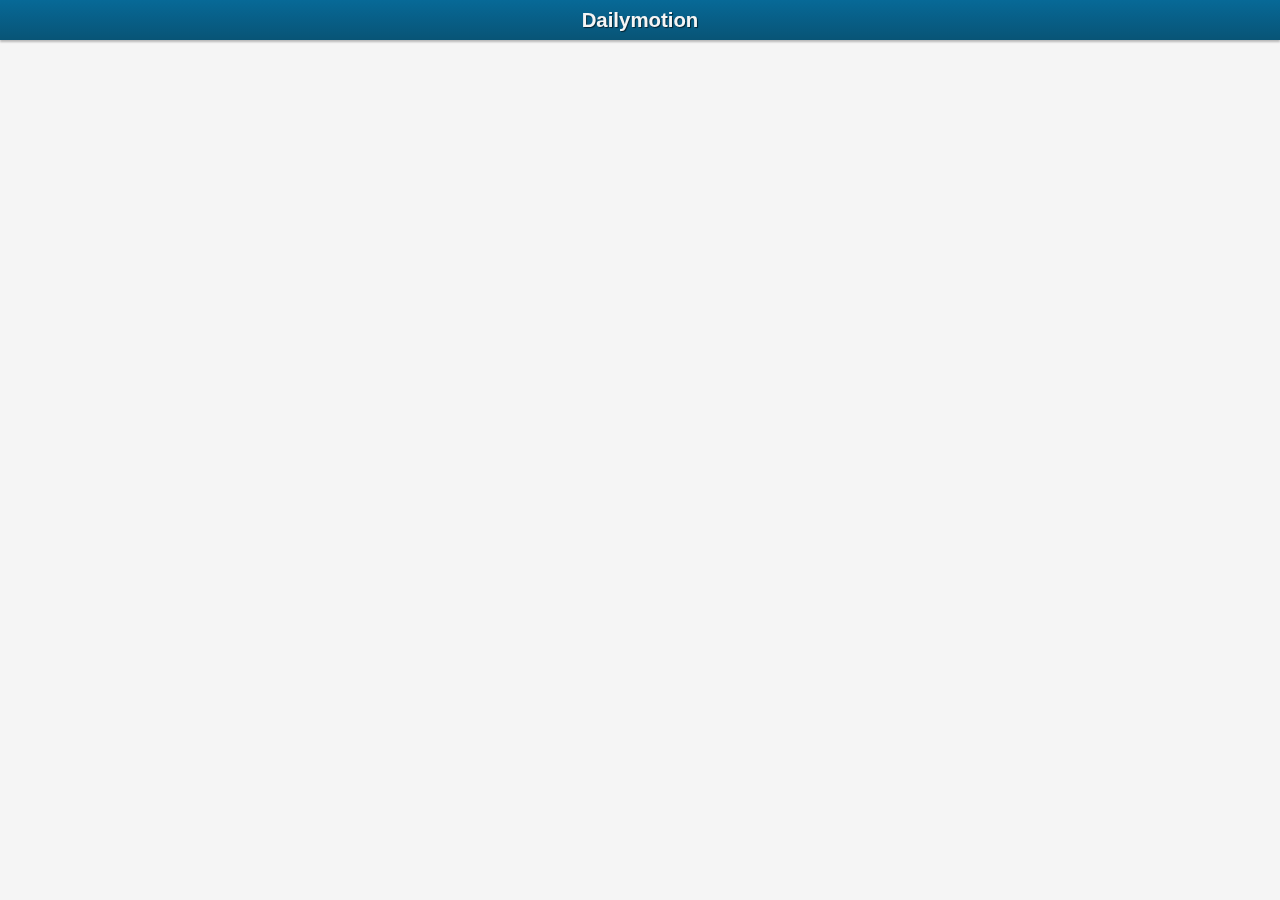
<file: backbone/index.html>
<!doctype html>
<html lang="en">
<head>
    <meta charset="utf-8">
    <meta http-equiv="X-UA-Compatible" content="IE=edge,chrome=1">
    <title>Backbone.js + RequireJS</title>
    <link href="../stylesheets/screen.css" media="screen, projection" rel="stylesheet" type="text/css" />
    <link href="../stylesheets/print.css" media="print" rel="stylesheet" type="text/css" />
    <!--[if IE]>
        <link href="/poc-mvc/stylesheets/ie.css" media="screen, projection" rel="stylesheet" type="text/css" />
    <![endif]-->
    <script data-main="js/main" src="js/lib/require/require.js"></script>
</head>
<body>
    <header>Dailymotion</header>
    <div id="app"></div>
</body>
</html>
</file>
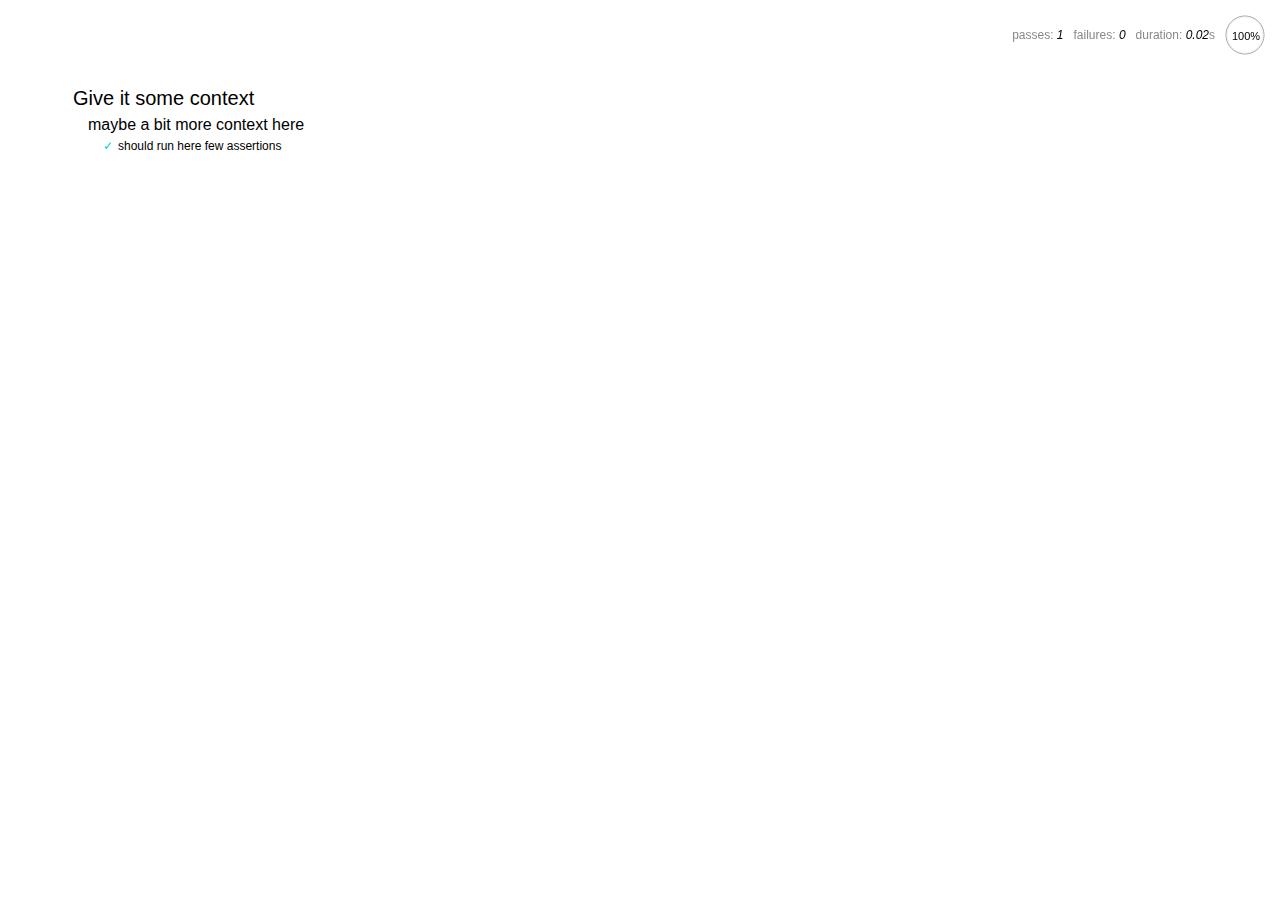
<file: angular/test/index.html>
<!doctype html>
<head>
  <meta charset="utf-8">
  <meta http-equiv="X-UA-Compatible" content="IE=edge,chrome=1">
  <title>Mocha Spec Runner</title>
  <link rel="stylesheet" href="lib/mocha/mocha.css">
</head>
<body>
  <div id="mocha"></div>
  <script src="lib/mocha/mocha.js"></script>
  <script>mocha.setup('bdd')</script>

  <!-- assertion framework -->
  
  <script src="lib/chai.js"></script>
    
      
  <script>expect = chai.expect</script>
      
    
  

  <!-- -->

  <!-- include source files here... -->

  <!-- include spec files here... -->
  <script>
  // replace this by your own specs
  (function() {
    describe('Give it some context', function() {
      describe('maybe a bit more context here', function() {

        it('should run here few assertions', function() {

        });

      });
    });
  })();
  </script>

  <!-- trigger the mocha runner -->
  <script src="runner/mocha.js"></script>

</body>
</html>
</file>
<file: stylesheets/screen.css>
/* Welcome to Compass.
 * In this file you should write your main styles. (or centralize your imports)
 * Import this file using the following HTML or equivalent:
 * <link href="/stylesheets/screen.css" media="screen, projection" rel="stylesheet" type="text/css" /> */
/* line 17, ../../../../../Library/Ruby/Gems/1.8/gems/compass-0.12.2/frameworks/compass/stylesheets/compass/reset/_utilities.scss */
html, body, div, span, applet, object, iframe,
h1, h2, h3, h4, h5, h6, p, blockquote, pre,
a, abbr, acronym, address, big, cite, code,
del, dfn, em, img, ins, kbd, q, s, samp,
small, strike, strong, sub, sup, tt, var,
b, u, i, center,
dl, dt, dd, ol, ul, li,
fieldset, form, label, legend,
table, caption, tbody, tfoot, thead, tr, th, td,
article, aside, canvas, details, embed,
figure, figcaption, footer, header, hgroup,
menu, nav, output, ruby, section, summary,
time, mark, audio, video {
  margin: 0;
  padding: 0;
  border: 0;
  font: inherit;
  font-size: 100%;
  vertical-align: baseline;
}

/* line 22, ../../../../../Library/Ruby/Gems/1.8/gems/compass-0.12.2/frameworks/compass/stylesheets/compass/reset/_utilities.scss */
html {
  line-height: 1;
}

/* line 24, ../../../../../Library/Ruby/Gems/1.8/gems/compass-0.12.2/frameworks/compass/stylesheets/compass/reset/_utilities.scss */
ol, ul {
  list-style: none;
}

/* line 26, ../../../../../Library/Ruby/Gems/1.8/gems/compass-0.12.2/frameworks/compass/stylesheets/compass/reset/_utilities.scss */
table {
  border-collapse: collapse;
  border-spacing: 0;
}

/* line 28, ../../../../../Library/Ruby/Gems/1.8/gems/compass-0.12.2/frameworks/compass/stylesheets/compass/reset/_utilities.scss */
caption, th, td {
  text-align: left;
  font-weight: normal;
  vertical-align: middle;
}

/* line 30, ../../../../../Library/Ruby/Gems/1.8/gems/compass-0.12.2/frameworks/compass/stylesheets/compass/reset/_utilities.scss */
q, blockquote {
  quotes: none;
}
/* line 103, ../../../../../Library/Ruby/Gems/1.8/gems/compass-0.12.2/frameworks/compass/stylesheets/compass/reset/_utilities.scss */
q:before, q:after, blockquote:before, blockquote:after {
  content: "";
  content: none;
}

/* line 32, ../../../../../Library/Ruby/Gems/1.8/gems/compass-0.12.2/frameworks/compass/stylesheets/compass/reset/_utilities.scss */
a img {
  border: none;
}

/* line 116, ../../../../../Library/Ruby/Gems/1.8/gems/compass-0.12.2/frameworks/compass/stylesheets/compass/reset/_utilities.scss */
article, aside, details, figcaption, figure, footer, header, hgroup, menu, nav, section, summary {
  display: block;
}

/* line 9, ../sass/screen.sass */
* {
  -moz-box-sizing: border-box;
  -webkit-box-sizing: border-box;
  box-sizing: border-box;
}

/* line 14, ../sass/screen.sass */
body {
  font-family: "HelveticaNeue-Light", "Helvetica Neue Light", "Helvetica Neue", Helvetica, "Droid sans", "Lucida Grande", "Lucida sans", "Segoe WP", "Segoe", sans-serif !important;
  background: whitesmoke;
  font-size: 12px;
  text-shadow: 0 1px 0 white;
  font-smooth: always;
  -webkit-font-smoothing: antialiased;
}

/* line 25, ../sass/screen.sass */
header {
  height: 40px;
  line-height: 40px;
  background: #085476;
  background: -webkit-gradient(linear, left top, left bottom, color-stop(0, #076997), color-stop(1, #085476)) scroll 0 0 transparent;
  text-align: center;
  color: whitesmoke;
  font-size: 1.7em;
  font-weight: bold;
  text-shadow: 1px 1px 1px rgba(0, 0, 0, 0.6);
  -webkit-box-shadow: 0 2px 2px rgba(0, 0, 0, 0.25);
  -moz-box-shadow: 0 2px 2px rgba(0, 0, 0, 0.25);
  box-shadow: 0 2px 2px rgba(0, 0, 0, 0.25);
  position: fixed;
  top: 0;
  left: 0;
  width: 100%;
  z-index: 1000;
}

/* line 42, ../sass/screen.sass */
h3 {
  font-weight: bold;
  font-size: 1.6em;
  line-height: 1em;
}

/* line 47, ../sass/screen.sass */
h4 {
  font-weight: bold;
  font-size: 1.3em;
  line-height: 1.3em;
}

/* line 52, ../sass/screen.sass */
#app {
  margin-top: 40px;
}

/* line 55, ../sass/screen.sass */
.videolist-item {
  border-top: 1px solid #f8f8f8;
  border-bottom: 1px solid #e0e0e0;
  padding: 7px;
  height: 83px;
  position: relative;
}

/* line 62, ../sass/screen.sass */
.vli-title {
  color: #313131;
  overflow: hidden;
  font-size: 1.2em;
  max-height: 2.2em;
  line-height: 1.1em;
  margin-bottom: 7px;
}

/* line 70, ../sass/screen.sass */
.vli-infos, .vli-title {
  margin-left: 116px;
}

/* line 73, ../sass/screen.sass */
.vli-infos {
  position: absolute;
  bottom: 6px;
}

/* line 77, ../sass/screen.sass */
.vli-owner {
  color: #858585;
  font-size: 1em;
  font-weight: bold;
  margin-bottom: 3px;
}

/* line 83, ../sass/screen.sass */
.vli-thumbnail {
  width: 109px;
  height: 69px;
  float: left;
  border-radius: 2px;
  background-size: cover;
  -webkit-box-shadow: 0 1px 2px rgba(0, 0, 0, 0.25);
  -moz-box-shadow: 0 1px 2px rgba(0, 0, 0, 0.25);
  box-shadow: 0 1px 2px rgba(0, 0, 0, 0.25);
}

/* line 91, ../sass/screen.sass */
.vli-duration {
  display: inline-block;
  background-color: rgba(0, 0, 0, 0.75);
  color: #efefef;
  text-shadow: 1px 1px 1px rgba(0, 0, 0, 0.25);
  font-size: 11px;
  font-weight: bold;
  border-radius: 2px;
  position: absolute;
  bottom: 9px;
  left: 9px;
  padding: 2px 4px 3px 4px;
}

/* line 104, ../sass/screen.sass */
.vli-views {
  color: #aaaaaa;
  font-size: 1em;
}

/* line 108, ../sass/screen.sass */
.dmplayer {
  width: 100%;
}

/* line 114, ../sass/screen.sass */
.page-player-infos {
  padding: 7px;
  font-size: 1.1em;
  line-height: 1.1em;
}

/* line 119, ../sass/screen.sass */
.pp-owner {
  width: 40px;
  height: 40px;
  float: left;
  margin: 0 10px 0px 0;
  background-size: cover;
}

/* line 126, ../sass/screen.sass */
.pp-title {
  margin-bottom: 10px;
}
</file>
<file: stylesheets/print.css>
/* Welcome to Compass. Use this file to define print styles.
 * Import this file using the following HTML or equivalent:
 * <link href="/stylesheets/print.css" media="print" rel="stylesheet" type="text/css" /> */
</file>
<file: angular/test/lib/mocha/mocha.css>
@charset "UTF-8";
body {
  font: 20px/1.5 "Helvetica Neue", Helvetica, Arial, sans-serif;
  padding: 60px 50px;
}

#mocha ul, #mocha li {
  margin: 0;
  padding: 0;
}

#mocha ul {
  list-style: none;
}

#mocha h1, #mocha h2 {
  margin: 0;
}

#mocha h1 {
  margin-top: 15px;
  font-size: 1em;
  font-weight: 200;
}

#mocha h1 a {
  text-decoration: none;
  color: inherit;
}

#mocha h1 a:hover {
  text-decoration: underline;
}

#mocha .suite .suite h1 {
  margin-top: 0;
  font-size: .8em;
}

#mocha h2 {
  font-size: 12px;
  font-weight: normal;
  cursor: pointer;
}

#mocha .suite {
  margin-left: 15px;
}

#mocha .test {
  margin-left: 15px;
}

#mocha .test:hover h2::after {
  position: relative;
  top: 0;
  right: -10px;
  content: '(view source)';
  font-size: 12px;
  font-family: arial;
  color: #888;
}

#mocha .test.pending:hover h2::after {
  content: '(pending)';
  font-family: arial;
}

#mocha .test.pass.medium .duration {
  background: #C09853;
}

#mocha .test.pass.slow .duration {
  background: #B94A48;
}

#mocha .test.pass::before {
  content: '✓';
  font-size: 12px;
  display: block;
  float: left;
  margin-right: 5px;
  color: #00d6b2;
}

#mocha .test.pass .duration {
  font-size: 9px;
  margin-left: 5px;
  padding: 2px 5px;
  color: white;
  -webkit-box-shadow: inset 0 1px 1px rgba(0,0,0,.2);
  -moz-box-shadow: inset 0 1px 1px rgba(0,0,0,.2);
  box-shadow: inset 0 1px 1px rgba(0,0,0,.2);
  -webkit-border-radius: 5px;
  -moz-border-radius: 5px;
  -ms-border-radius: 5px;
  -o-border-radius: 5px;
  border-radius: 5px;
}

#mocha .test.pass.fast .duration {
  display: none;
}

#mocha .test.pending {
  color: #0b97c4;
}

#mocha .test.pending::before {
  content: '◦';
  color: #0b97c4;
}

#mocha .test.fail {
  color: #c00;
}

#mocha .test.fail pre {
  color: black;
}

#mocha .test.fail::before {
  content: '✖';
  font-size: 12px;
  display: block;
  float: left;
  margin-right: 5px;
  color: #c00;
}

#mocha .test pre.error {
  color: #c00;
}

#mocha .test pre {
  display: inline-block;
  font: 12px/1.5 monaco, monospace;
  margin: 5px;
  padding: 15px;
  border: 1px solid #eee;
  border-bottom-color: #ddd;
  -webkit-border-radius: 3px;
  -webkit-box-shadow: 0 1px 3px #eee;
}

#report.pass .test.fail {
  display: none;
}

#report.fail .test.pass {
  display: none;
}

#error {
  color: #c00;
  font-size: 1.5  em;
  font-weight: 100;
  letter-spacing: 1px;
}

#stats {
  position: fixed;
  top: 15px;
  right: 10px;
  font-size: 12px;
  margin: 0;
  color: #888;
}

#stats .progress {
  float: right;
  padding-top: 0;
}

#stats em {
  color: black;
}

#stats a {
  text-decoration: none;
  color: inherit;
}

#stats a:hover {
  border-bottom: 1px solid #eee;
}

#stats li {
  display: inline-block;
  margin: 0 5px;
  list-style: none;
  padding-top: 11px;
}

code .comment { color: #ddd }
code .init { color: #2F6FAD }
code .string { color: #5890AD }
code .keyword { color: #8A6343 }
code .number { color: #2F6FAD }
</file>
